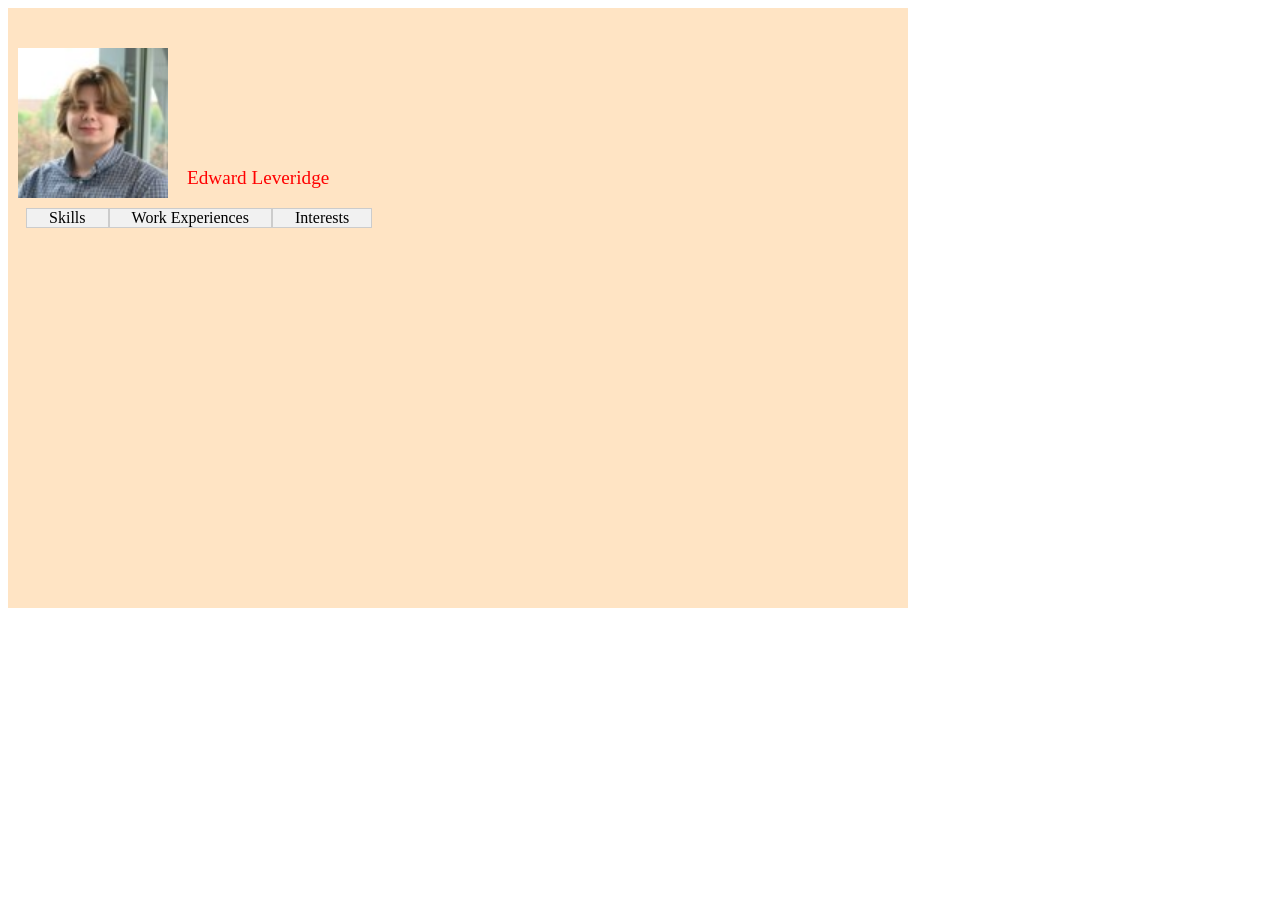
<file: index.html>
<!DOCTYPE html>
<html>

<head>
    <link href="css/style.css" rel="stylesheet" type="text/css" />

    <script language="JavaScript" type="text/javascript" src="js/jquery.3.7.1.min.js"></script>
    <script language="JavaScript" type="text/javascript" src="js/script.js"></script>
    
</head>

<body>
    <div id="wrapper">

        <div class="Head">

            <img src="Img/me.jpg" alt="Me" id="image1" />
            <div class="Name">Edward Leveridge</div>
        </div>

        <div class="nav-menu">
            <div class="tab-cell" onclick="openMainTab('skills')">Skills</div>
            <div class="tab-cell" onclick="openMainTab('work')">Work Experiences</div>
            <div class="tab-cell" onclick="openMainTab('interests')">Interests</div>
        </div>

        <div class="bottom">
            <div class="main-tab-content" id="skills-content">
                <div class="sub-nav">
                    <div class="sub-tab" onclick="openSubTab('programming')">Programming</div>
                    <div class="sub-tab" onclick="openSubTab('applications')">Applications</div>
                    <div class="sub-tab" onclick="openSubTab('softskills')">Soft Skills</div>
                </div>

                <div class="sub-tab-content" id="programming-content">
                    <p>
                        I have experience with C/C++, Python, HTML, CSS, Assembly 
                        and SQL. I have used these languages in a number of 
                        projects ranging from creating Object-Oriented programs 
                        for class to creating large scale Data Science projects.
                    </p>
                </div>
                <div class="sub-tab-content" id="applications-content" style="display: none;">
                    <p>
                        I have experience using Splunk, a data logging system often used by
                        large companies. I also have experience with Spunk Enterprise
                        Security, an add on to Splunk that turns it inot a security software 
                        solution. I also have expereince with GitHub, Docker, and Ironscales.
                    </p>
                </div>
                <div class="sub-tab-content" id="softskills-content" style="display: none;">
                    <p>
                        I am skilled at problem solving, public speaking, leadership skills, 
                        and self motivation. I learn quickly and always but my everything into 
                        any project I am working on.
                    </p>
                </div>

                
            </div>

            <div class="main-tab-content" id="work-content" style="display: none;">
                <div class="sub-nav">
                    <div class="sub-tab" onclick="openSubTab('MISO')">MISO</div>
                    <div class="sub-tab" onclick="openSubTab('Uindy')">Uindy</div>
                    <div class="sub-tab" onclick="openSubTab('IT')">IT</div>
                    <div class="sub-tab" onclick="openSubTab('projects')">Projects</div>
                    <div class="sub-tab" onclick="openSubTab('api')">Api</div>
                </div>

                <div class="sub-tab-content" id="MISO-content">
                    <p>
                        Cybersecurity Intern / MISO Energy Group / May 2023 - August 2023
                    </p>
                    <p>
                        Gained an understanding of cybersecurity infrastructure
                        Conducted investigations using a variety of cybersecurity tools
                        Managed events, data, and dashboards in Splunk Enterprise Security

                    </p>
                </div>
                <div class="sub-tab-content" id="Uindy-content" style="display: none;">
                    <p>
                        Events Staff AV Intern / University of Indianapolis / January 2022 – May 2023
                    </p>
                    <p>
                        Managed large-scale events and necessary equipment
                        Led teams to cater customer needs and expectations
                        Conducted large scale inventory managerial duties
                    </p>
                </div>
                <div class="sub-tab-content" id="IT-content" style="display: none;">
                    <p>
                        IT Intern / Servant42 / May 2022 - August 2022
                    </p>
                    <p>
                        Assisted in varied problem solving with IT- related problems
                        Worked with customers to establish needs and find solutions
                        Managed large supplies of hardware and devices

                    </p>
                </div>
                <div class="sub-tab-content" id="projects-content">
                    <p>
                        To see examples of JavaScript events, either click the button, 
                        hover over it, or press a key while this page is selected. Alternateively,
                        click on the focus button then click away.
                    </p>
                    <button id="clickBtn">Click Me</button>
                    <button id="dynBtn">Focus Me</button>
                    <div id="counter"> Things Done: 0</div>
                    <div id="output"></div>
                </div>

                <div class="sub-tab-content" id="api-content" style="display: none;">
                    <button id="apiBtn">API Call</button>
                    <div id="output2"></div>
                </div>
            </div>

            <div class="main-tab-content" id="interests-content" style="display: none;">
                <div class="sub-nav">
                    <div class="sub-tab" onclick="openSubTab('Gaming')">Gaming</div>
                    <div class="sub-tab" onclick="openSubTab('Reading')">Reading</div>
                    <div class="sub-tab" onclick="openSubTab('DND')">DND</div>
                </div>

                <div class="sub-tab-content" id="Gaming-content">
                    <p>
                        One of my favorite hobbies is playing video games. I like all kinds of 
                        games, but my favorite kinds of games are Indie games and Strategy games.
                        My favorite and most played videogames are: Rimworld, Civ 5 and Civ 6, 
                        Total War: Rome 2, Total War: Warhammer, Risk of Rain 2, Slay the Spire, 
                        Stellaris, and XCOM 2
                    </p>
                </div>
                <div class="sub-tab-content" id="Reading-content" style="display: none;">
                    <p>
                        I really enjoy reading. While I have not been able to read much recently 
                        because of how busy I am, it is still one of my favorite hobbies. My favorite book 
                        is Frankenstein by Mary Shelly, followed by The Wolf by Leo Carew. I like fantasy
                        books, books about history, horror novels, and poetry. 
                    </p>
                </div>
                <div class="sub-tab-content" id="DND-content" style="display: none;">
                    <p>
                        Playing Dungeons and Dragons with my friends is something I always enjoy doing.
                        I am usually the GM, or Game Master, who is the person in charge of running
                        the game, as well as remembering all the rules and helping guide
                        the players.
                    </p>
                </div>
            </div>

        </div>

    </div>

    
</body>

</html>
</file>
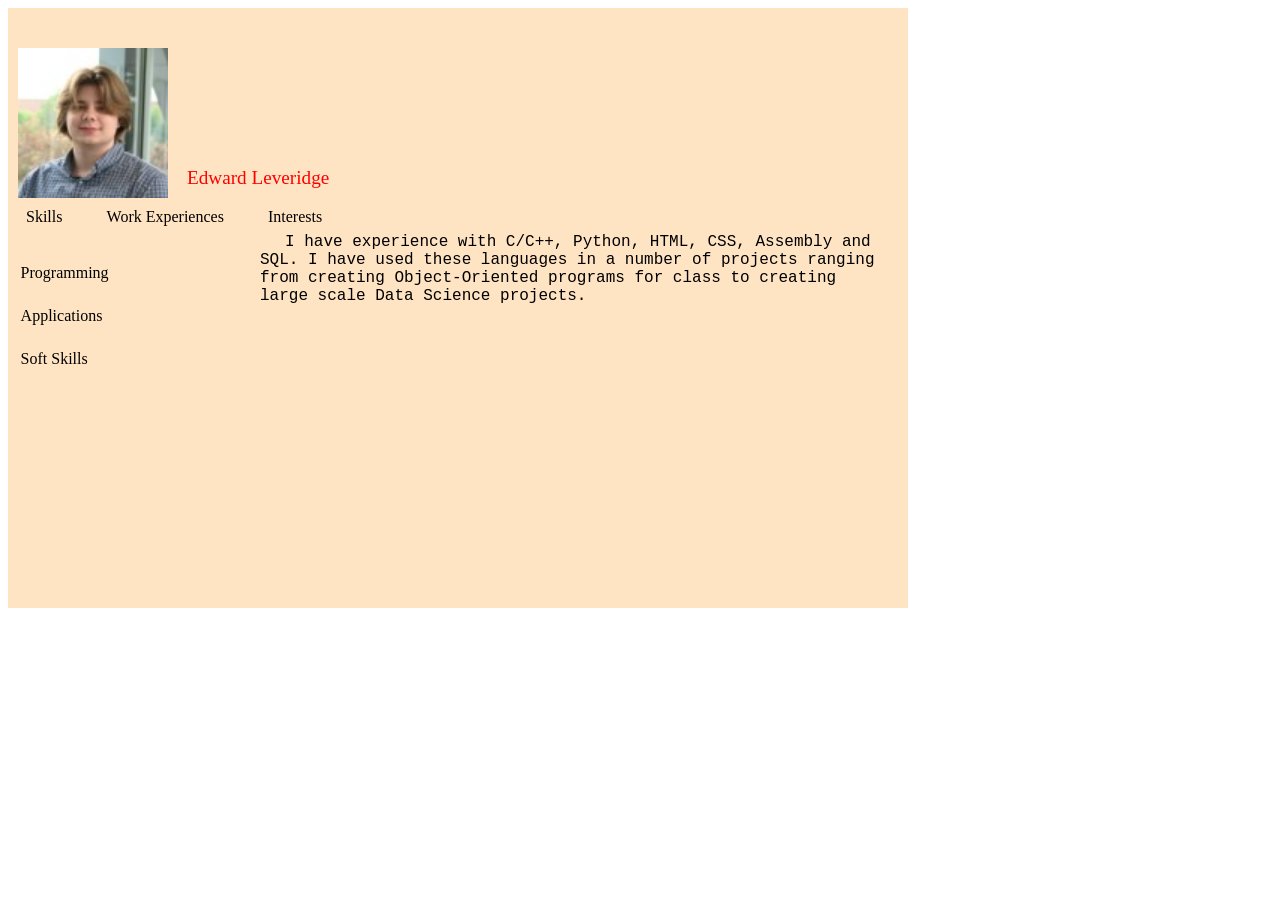
<file: HW1_Leveridge.html>
<!DOCTYPE html>
<html>
<title> Edward Leveridge</title>

<head>
    <style>
        #wrapper{
            display: table;
            position: absolute;
            width: 900px;
            height: 600px;
            background-color: bisque;
        }
        
        .Head {
            display: table-row;
            position: relative;
            width: 100%;
            height: 200px;
        }
        
        #image1{
            position: absolute;
            height: 150px;
            width: 150px;
            bottom: 10px;
            left: 10px;

        }
        .Name{
            position: absolute;
            font-size: larger;
            color: red;
            bottom: 10px;
            right: 10px;
            left: 170px;
            padding: 1%;
        }
        
        .Nav{
            display: table-row;
            position: absolute;
            padding-left: 2%;
            height: 20px;
            max-width: 100%;
            min-width: 98%;
        }

        .navCell{
            display: table-cell;
            position: relative;
            float: left;
            width: auto;
            padding-right: 5%;
        }

        .bottom{
            position: relative;
            height: 375px;
            top: 20px;
            padding-top: 5px;
        }

        .Menu{
            position: relative;
            max-height: 98%;
            width: 28%;
            padding-top: 2%;
            float: left;
        }

        .menuCell{
            padding: 5%;
            width: 95%;
        }

        .Content{
            position: relative;
            float: left;
            height: 100%;
            width: 70%;
            text-indent: 25px;
            font-family: 'Courier New', Courier, monospace;
        }

    </style>

</head>

<body>
    <div id="wrapper">
        
        <div class="Head">
                
                <img src="Img/me.jpg" alt="Me" id="image1"/>
                <div class="Name"> Edward Leveridge</div>     
        </div>
        <div class="Nav">
            <div class="navCell"> Skills</div>
            <div class="navCell"> Work Experiences</div>
            <div class="navCell"> Interests</div>
        </div>
        <div class="bottom">
            <div class="Menu">
                <div class="menuCell"> Programming</div>
                <div class="menuCell"> Applications</div>
                <div class="menuCell"> Soft Skills</div>
            </div>
            <div class="Content">
                I have experience with C/C++, Python, HTML, CSS, Assembly 
                and SQL. I have used these languages in a number of 
                projects ranging from creating Object-Oriented programs 
                for class to creating large scale Data Science projects.
            </div>
        </div>
        
    </div>

</body>

</html>
</file>
<file: css/style.css>
#wrapper {
    display: table;
    position: absolute;
    width: 900px;
    height: 600px;
    background-color: bisque;
}

.Head {
    display: table-row;
    position: relative;
    width: 100%;
    height: 200px;
}

#image1 {
    position: absolute;
    height: 150px;
    width: 150px;
    bottom: 10px;
    left: 10px;
}

.Name {
    position: absolute;
    font-size: larger;
    color: red;
    bottom: 10px;
    right: 10px;
    left: 170px;
    padding: 1%;
}
.nav-menu {
    display: table-row;
    position: absolute;
    padding-left: 2%;
    height: 20px;
    max-width: 100%;
    min-width: 98%;
}

.tab-cell {
    display: table-cell;
    position: relative;
    float: left;
    width: auto;
    padding-right: 2.5%;
    padding-left: 2.5%;
    cursor: pointer;
    background-color: #f1f1f1;
    border: 1px solid #ccc;
}

.tab-cell:hover {
    background-color: #ddd;
}

.bottom {
    position: relative;
    height: 375px;
    top: 20px;
    padding-top: 5px;
}

.main-tab-content {
    display: none;
}

.sub-nav {
    float: left;
    padding-right: 20px;
}

.sub-tab {
    cursor: pointer;
    padding: 5px;
    background-color: #f1f1f1;
    border: 1px solid #ccc;
}

.sub-tab:hover {
    background-color: #ddd;
}

.sub-tab-content {
    display: none;
    padding: 20px;
}

.main-content {
    float: left;
    padding-left: 20px;
}


#output {
    padding: 10px;
    border: 10px;
}

@media screen and (max-width: 800px) {
    #wrapper{
        width: 600px;
    }
    
    .Head {
        height: 150px;
    }

    #image1 {
        height: 100px;
        width: 100px;
    }

    .Name {
        font-size: large;
    }

    .nav-menu {
        height: auto;
        display: block;
        width: 50%;
    }

    
    .sub-nav {
        float: none;
        width: 50%;
        padding-right: 0;
    }

    .sub-tab {
        width: 100%;
        padding: 10px;
    }

    .bottom {
        height: auto;
        padding-top: 10px;
    }

    .main-tab-content, .sub-tab-content {
        padding: 10px;
    }
}
</file>
